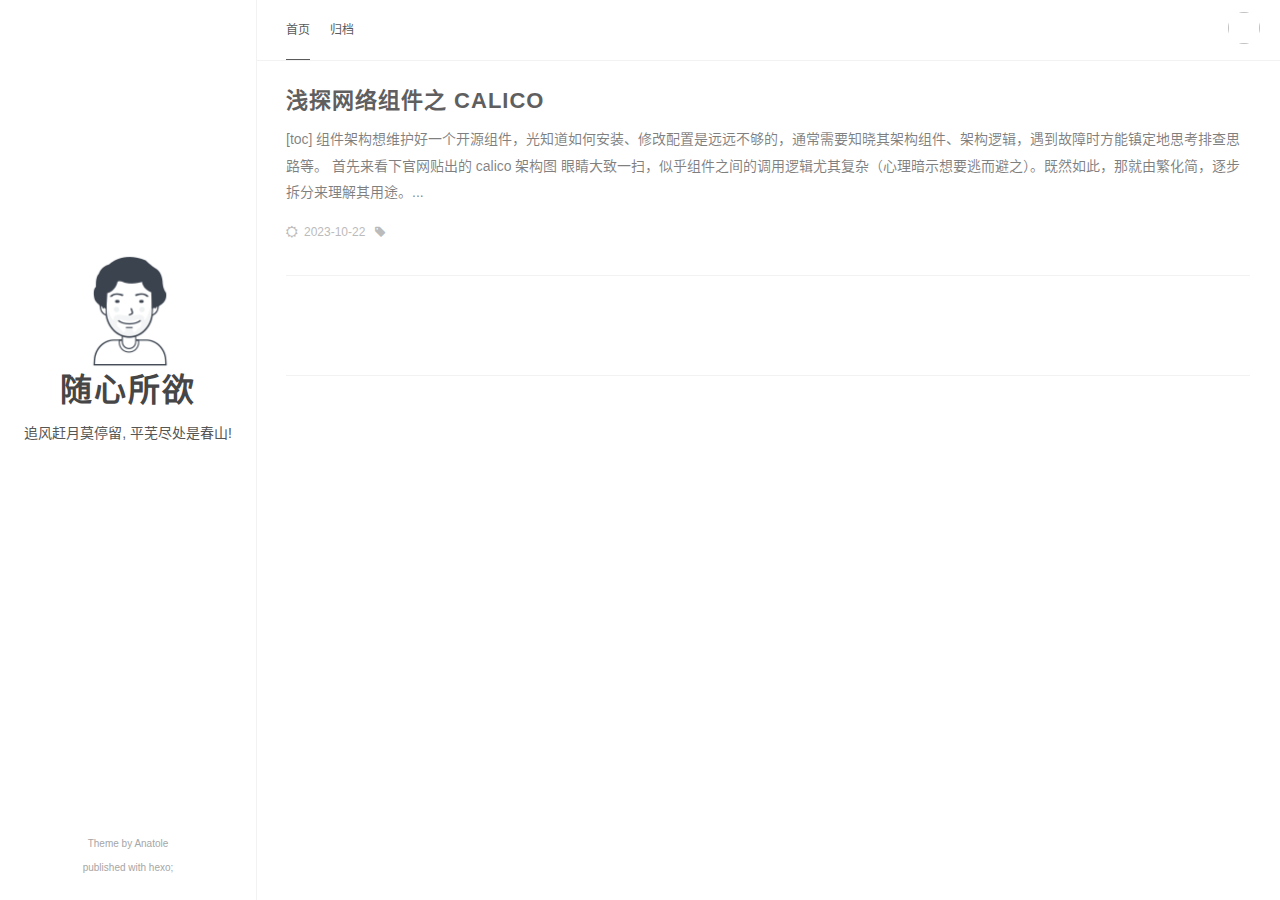
<file: index.html>
<!DOCTYPE html><html lang="zh-CN"><head><meta charset="utf-8"><meta name="X-UA-Compatible" content="IE=edge"><meta name="author" content="Author Name,hongqchen@outlook.com"><title>随心所欲</title><meta name="description" content="A Blog Powered By Hexo"><meta name="keywords" content="Hexo,HTML,CSS,android,Linux"><meta content="width=device-width, initial-scale=1.0, maximum-scale=1.0, user-scalable=0" name="viewport"><meta content="yes" name="apple-mobile-web-app-capable"><meta content="black" name="apple-mobile-web-app-status-bar-style"><meta content="telephone=no" name="format-detection"><meta name="renderer" content="webkit"><link rel="short icon" href="/images/favicon.png" type="image/x-icon"><link rel="stylesheet" href="/css/style.css"><link rel="stylesheet" href="/css/blog_basic.css"><link rel="stylesheet" href="/css/font-awesome.min.css"><link rel="alternate" type="application/atom+xml" title="ATOM 1.0" href="/atom.xml"><meta name="generator" content="Hexo 6.3.0"></head><body><div class="sidebar animated fadeInDown"><div class="logo-title"><div class="title"><img src="/images/logo@2x.png" style="width:127px;"><h3 title=""><a href="/">随心所欲</a></h3><div class="description"><p>追风赶月莫停留, 平芜尽处是春山!</p></div></div></div><ul class="social-links"></ul><div class="footer"><a target="_blank" href="/"><span>Theme by Anatole</span></a><div class="by_farbox"><a href="https://hexo.io/zh-cn/" target="_blank">published with hexo;</a></div></div></div><div class="main"><div class="page-top animated fadeInDown"><div class="nav"><li><a class="current" href="/">首页</a></li><li><a href="/archives">归档</a></li></div><div class="information"><div class="back_btn"><li><a class="fa fa-chevron-left" onclick="window.history.go(-1)" style="display:none;"> </a></li></div><div class="avatar"><img></div></div></div><div class="autopagerize_page_element"><div class="content"><div class="post animated fadeInDown"><div class="post-title"><h3><a href="/2023/10/22/%E6%B5%85%E6%8E%A2%E7%BD%91%E7%BB%9C%E7%BB%84%E4%BB%B6%E4%B9%8B%20calico/">浅探网络组件之 calico</a></h3></div><div class="post-content"><p>[toc]
组件架构想维护好一个开源组件，光知道如何安装、修改配置是远远不够的，通常需要知晓其架构组件、架构逻辑，遇到故障时方能镇定地思考排查思路等。
首先来看下官网贴出的 calico 架构图

眼睛大致一扫，似乎组件之间的调用逻辑尤其复杂（心理暗示想要逃而避之）。既然如此，那就由繁化简，逐步拆分来理解其用途。...</p></div><div class="post-footer"><div class="meta"><div class="info"><i class="fa fa-sun-o"></i><span class="date">2023-10-22</span><i class="fa fa-tag"></i></div></div></div></div><div class="pagination"><ul class="clearfix"></ul></div></div></div></div><script src="/js/jquery.js"></script><script src="/js/jquery-migrate-1.2.1.min.js"></script><script src="/js/jquery.appear.js"></script></body></html>
</file>
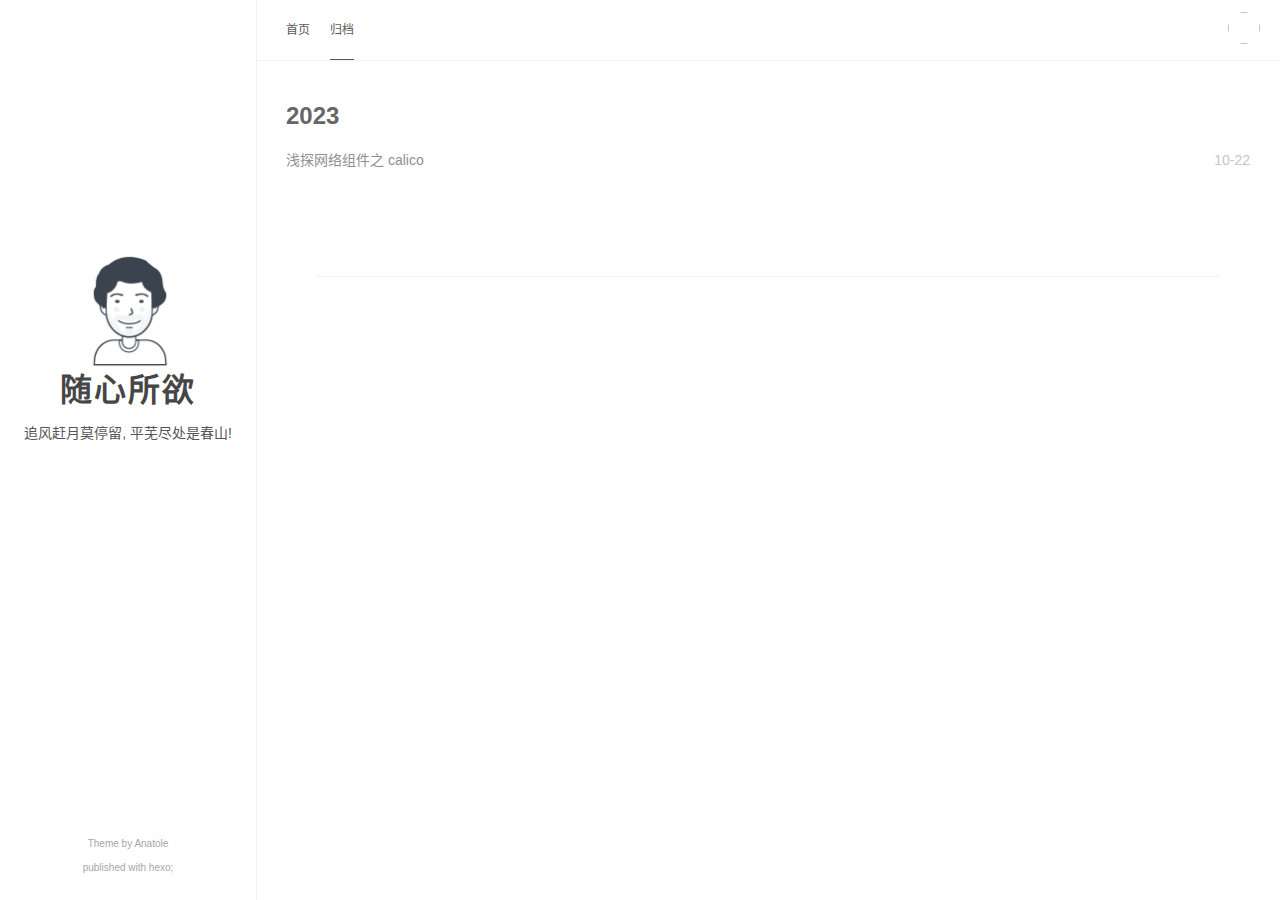
<file: archives/index.html>
<!DOCTYPE html><html lang="zh-CN"><head><meta charset="utf-8"><meta name="X-UA-Compatible" content="IE=edge"><meta name="author" content="Author Name,hongqchen@outlook.com"><title>归档 · 随心所欲</title><meta name="description" content="归档页面 - 随心所欲"><meta name="keywords" content="Hexo,HTML,CSS,android,Linux"><meta content="width=device-width, initial-scale=1.0, maximum-scale=1.0, user-scalable=0" name="viewport"><meta content="yes" name="apple-mobile-web-app-capable"><meta content="black" name="apple-mobile-web-app-status-bar-style"><meta content="telephone=no" name="format-detection"><meta name="renderer" content="webkit"><link rel="short icon" href="/images/favicon.png" type="image/x-icon"><link rel="stylesheet" href="/css/style.css"><link rel="stylesheet" href="/css/blog_basic.css"><link rel="stylesheet" href="/css/font-awesome.min.css"><link rel="alternate" type="application/atom+xml" title="ATOM 1.0" href="/atom.xml"><meta name="generator" content="Hexo 6.3.0"></head><body><div class="sidebar animated fadeInDown"><div class="logo-title"><div class="title"><img src="/images/logo@2x.png" style="width:127px;"><h3 title=""><a href="/">随心所欲</a></h3><div class="description"><p>追风赶月莫停留, 平芜尽处是春山!</p></div></div></div><ul class="social-links"></ul><div class="footer"><a target="_blank" href="/"><span>Theme by Anatole</span></a><div class="by_farbox"><a href="https://hexo.io/zh-cn/" target="_blank">published with hexo;</a></div></div></div><div class="main"><div class="page-top animated fadeInDown"><div class="nav"><li><a href="/">首页</a></li><li><a class="current" href="/archives">归档</a></li></div><div class="information"><div class="back_btn"><li><a class="fa fa-chevron-left" onclick="window.history.go(-1)" style="display:none;"> </a></li></div><div class="avatar"><img></div></div></div><div class="autopagerize_page_element"><div class="content"><div class="archive animated fadeInDown"><ul class="list-with-title"><div class="archive"><div class="listing-title">2023</div><ul class="listing"><div class="listing-item"><div class="listing-post"><a href="/2023/10/22/%E6%B5%85%E6%8E%A2%E7%BD%91%E7%BB%9C%E7%BB%84%E4%BB%B6%E4%B9%8B%20calico/" title="浅探网络组件之 calico">浅探网络组件之 calico</a><div class="post-time"><span class="date">10-22</span></div></div></div></div><div class="pagination"><ul class="clearfix"></ul></div></ul></div></div></div></div><script src="/js/jquery.js"></script><script src="/js/jquery-migrate-1.2.1.min.js"></script><script src="/js/jquery.appear.js"></script></body></html>
</file>
<file: css/style.css>
@charset "UTF-8";
html {
  background-color: #fff;
  -webkit-font-smoothing: antialiased;
}

body {
  color: rgba(0, 0, 0, 0.5);
  font-family: 'PingHei', 'PingFang SC', Helvetica Neue, 'Work Sans', 'Hiragino Sans GB', 'Microsoft YaHei', SimSun, sans-serif;
  font-size: 15px;
  width: 100%;
  margin: 0 auto 30px auto;
  background-color: #fff;
}

p {
  line-height: 1.9em;
  font-weight: 400;
  font-size: 14px;
}

a {
  text-decoration: none;
}

a:link, a:visited {
  opacity: 1;
  -webkit-transition: all .15s linear;
  -moz-transition: all .15s linear;
  -o-transition: all .15s linear;
  -ms-transition: all .15s linear;
  transition: all .15s linear;
  color: #424242;
}

a:hover, a:active {
  color: #4786D6;
}

/*basic styles ends*/
/*animation starts*/
.animated {
  -webkit-animation-fill-mode: both;
  -moz-animation-fill-mode: both;
  -ms-animation-fill-mode: both;
  -o-animation-fill-mode: both;
  animation-fill-mode: both;
  -webkit-animation-duration: 1s;
  -moz-animation-duration: 1s;
  -ms-animation-duration: 1s;
  -o-animation-duration: 1s;
  animation-duration: 1s;
}

.animated.hinge {
  -webkit-animation-duration: 1s;
  -moz-animation-duration: 1s;
  -ms-animation-duration: 1s;
  -o-animation-duration: 1s;
  animation-duration: 1s;
}

@-webkit-keyframes fadeInDown {
  0% {
    opacity: 0;
    -webkit-transform: translateY(-20px);
  }
  100% {
    opacity: 1;
    -webkit-transform: translateY(0);
  }
}
@-moz-keyframes fadeInDown {
  0% {
    opacity: 0;
    -moz-transform: translateY(-20px);
  }
  100% {
    opacity: 1;
    -moz-transform: translateY(0);
  }
}
@-o-keyframes fadeInDown {
  0% {
    opacity: 0;
    -o-transform: translateY(-20px);
  }
  100% {
    opacity: 1;
    -o-transform: translateY(0);
  }
}
@keyframes fadeInDown {
  0% {
    opacity: 0;
    transform: translateY(-20px);
  }
  100% {
    opacity: 1;
    transform: translateY(0);
  }
}
.fadeInDown {
  -webkit-animation-name: fadeInDown;
  -moz-animation-name: fadeInDown;
  -o-animation-name: fadeInDown;
  animation-name: fadeInDown;
}

/*animation ends*/
.content {
  height: auto;
  float: right;
  width: 80%;
  margin-top: 60px;
}

.page-top {
  width: 80%;
  position: fixed;
  right: 0;
  z-index: 3;
  background-color: #fff;
  height: 60px;
  border-bottom: 1px solid #f2f2f2;
}
.page-top .nav {
  list-style: none;
  padding: 18px 30px;
  float: left;
  font-size: 12px;
}
.page-top .nav li {
  position: relative;
  display: initial;
  padding-right: 20px;
}
.page-top .nav a {
  color: #5A5A5A;
}
.page-top .nav a:hover {
  color: #4786D6;
}
.page-top .nav a.current {
  color: #5A5A5A;
  padding-bottom: 22px;
  border-bottom: 1px solid #5A5A5A;
}
.page-top .information {
  float: right;
  padding-top: 12px;
  padding-right: 20px;
}
.page-top .information .avatar {
  float: right;
}
.page-top .information .avatar img {
  width: 32px;
  height: 32px;
  border-radius: 300px;
}
.page-top .information .back_btn {
  float: left;
  padding-top: 5px;
  margin-right: -10px;
}
.page-top .information .back_btn li {
  display: initial;
  padding-right: 40px;
}

.sidebar {
  width: 20%;
  -webkit-background-size: cover;
  background-size: cover;
  background-color: #fff;
  height: 100%;
  transition: 0.8s;
  top: 0;
  left: 0;
  position: fixed;
  z-index: 4;
  border-right: 1px solid #f2f2f2;
}
.sidebar .logo-title {
  text-align: center;
  padding-top: 240px;
}
.sidebar .logo-title .description {
  font-size: 14px;
  color: #565654;
}
.sidebar .logo-title .logo {
  margin: 0 auto;
}
.sidebar .logo-title .title h3 {
  text-transform: uppercase;
  font-size: 2rem;
  font-weight: bold;
  letter-spacing: 2px;
  line-height: 1;
  margin: 0;
}
.sidebar .logo-title .title a {
  text-decoration: none;
  color: #464646;
  font-size: 2rem;
  font-weight: bold;
}
.sidebar .social-links {
  list-style: none;
  padding: 0;
  font-size: 14px;
  text-align: center;
}
.sidebar .social-links i {
  margin-right: 3px;
}
.sidebar .social-links li {
  display: inline;
  padding: 0 4px;
  line-height: 0;
}
.sidebar .social-links a {
  color: #565654;
}
.sidebar .social-links a:hover {
  color: #4786D6;
}

.post {
  background-color: #FFF;
  margin: 30px;
}
.post .post-title h1 {
  text-transform: uppercase;
  font-size: 30px;
  letter-spacing: 5px;
  line-height: 1;
}
.post .post-title h2 {
  text-transform: uppercase;
  letter-spacing: 1px;
  font-size: 28px;
  line-height: 1;
  font-weight: 600;
  color: #5f5f5f;
}
.post .post-title h3 {
  text-transform: uppercase;
  letter-spacing: 1px;
  line-height: 1;
  font-weight: 600;
  color: #464646;
  font-size: 22px;
  margin: 0;
}
.post .post-title a {
  text-decoration: none;
  letter-spacing: 1px;
  color: #5f5f5f;
}
.post .post-title a:hover {
  text-decoration: underline;
}
.post .post-content a {
  text-decoration: none;
  letter-spacing: 1px;
  color: #4786D6;
}
.post .post-content a:hover {
  color: #2F69B3;
}
.post .post-content h3 {
  color: #5F5F5F;
  font-size: 22px;
  font-weight: 600;
}
.post .post-content h4 {
  color: #5F5F5F;
  font-size: 16px;
}
.post .post-footer {
  padding: 0 0 30px 0;
  border-bottom: 1px solid #f2f2f2;
}
.post .post-footer .meta {
  max-width: 100%;
  height: 25px;
  color: #bbbbbb;
}
.post .post-footer .meta .info {
  float: left;
  font-size: 12px;
}
.post .post-footer .meta .info .date {
  margin-right: 10px;
}
.post .post-footer .meta a {
  text-decoration: none;
  color: #bbbbbb;
  padding-right: 10px;
}
.post .post-footer .meta a:hover {
  color: #4786D6;
}
.post .post-footer .meta i {
  margin-right: 6px;
}
.post .post-footer .tags {
  padding-bottom: 15px;
  font-size: 13px;
}
.post .post-footer .tags ul {
  list-style-type: none;
  display: inline;
  margin: 0;
  padding: 0;
}
.post .post-footer .tags ul li {
  list-style-type: none;
  margin: 0;
  padding-right: 5px;
  display: inline;
}
.post .post-footer .tags a {
  text-decoration: none;
  color: rgba(0, 0, 0, 0.44);
  font-weight: 400;
}
.post .post-footer .tags a:hover {
  text-decoration: none;
}

.pagination {
  margin: 30px;
  padding: 0px 0 56px 0;
  border-bottom: 1px solid #f2f2f2;
}
.pagination ul {
  list-style: none;
  margin: 0;
  padding: 0;
  height: 13px;
}
.pagination ul li {
  margin: 0 2px 0 2px;
  display: inline;
  line-height: 1;
}
.pagination ul li a {
  text-decoration: none;
}
.pagination .pre {
  float: left;
}
.pagination .next {
  float: right;
}

.like-reblog-buttons {
  float: right;
}

.like-button {
  float: right;
  padding: 0 0 0 10px;
}

.reblog-button {
  float: right;
  padding: 0;
}

#install-btn {
  position: fixed;
  bottom: 0px;
  right: 6px;
}

#disqus_thread {
  margin: 30px;
  border-bottom: 1px solid #f2f2f2;
}

.footer {
  clear: both;
  text-align: center;
  font-size: 10px;
  margin: 0 auto;
  bottom: 0;
  position: absolute;
  width: 100%;
  padding-bottom: 20px;
  background: #fff;
}
.footer a {
  color: #A6A6A6;
}
.footer a:hover {
  color: #4786D6;
}

/*for archive*/
.archive {
  width: 100%;
}

.list-with-title {
  font-size: 14px;
  margin: 30px;
  padding: 0;
}
.list-with-title li {
  list-style-type: none;
  padding: 0;
}
.list-with-title .listing-title {
  font-size: 24px;
  color: #666666;
  font-weight: 600;
  line-height: 2.2em;
}
.list-with-title .listing {
  padding: 0;
}
.list-with-title .listing .listing-post {
  padding-bottom: 5px;
}
.list-with-title .listing .listing-post .post-time {
  float: right;
  color: #C5C5C5;
}
.list-with-title .listing .listing-post a {
  color: #8F8F8F;
}
.list-with-title .listing .listing-post a:hover {
  color: #4786D6;
}

/* share */
.share {
  margin: 0px 30px;
  display: inline-flex;
}

.evernote {
  width: 32px;
  height: 32px;
  border-radius: 300px;
  background-color: #3E3E3E;
  margin-right: 5px;
}
.evernote a {
  color: #fff;
  padding: 11px;
  font-size: 12px;
}
.evernote a:hover {
  color: #ED6243;
  padding: 11px;
}

.weibo {
  width: 32px;
  height: 32px;
  border-radius: 300px;
  background-color: #ED6243;
  margin-right: 5px;
}
.weibo a {
  color: #fff;
  padding: 9px;
}
.weibo a:hover {
  color: #BD4226;
}

.twitter {
  width: 32px;
  height: 32px;
  border-radius: 300px;
  background-color: #59C0FD;
  margin-right: 5px;
}
.twitter a {
  color: #fff;
  padding: 9px;
}
.twitter a:hover {
  color: #4B9ECE;
}

/* about */
.about {
  margin: 30px;
}
.about h3 {
  font-size: 22px;
}

/* links*/
.links {
  margin: 30px;
}
.links h3 {
  font-size: 22px;
}
.links a {
  cursor: pointer;
}

/* 评论样式 */
.comment-count {
  color: #666;
}

.tab-community {
  color: #666;
}

.read_more {
  font-size: 14px;
}

.back-button {
  padding-top: 30px;
  max-width: 100px;
  padding-left: 40px;
  float: left;
}

/* 默认评论样式 */
#fb_comments_container {
  margin: 30px;
}

/* 按钮样式 */
a.btn {
  color: #868686;
  font-weight: 400;
}

.btn {
  display: inline-block;
  position: relative;
  outline: 0;
  color: rgba(0, 0, 0, 0.44);
  background: transparent;
  font-size: 14px;
  text-align: center;
  text-decoration: none;
  cursor: pointer;
  border: 1px solid rgba(0, 0, 0, 0.15);
  white-space: nowrap;
  font-weight: 400;
  font-style: normal;
  border-radius: 999em;
}

.btn:hover {
  display: inline-block;
  position: relative;
  outline: 0px;
  color: #464545;
  background: transparent;
  font-size: 14px;
  text-align: center;
  text-decoration: none;
  cursor: pointer;
  border: 1px solid #464545;
  white-space: nowrap;
  font-weight: 400;
  font-style: normal;
  border-radius: 999em;
}

[role="back"] {
  padding: 0.5em 1.25em;
  line-height: 1.666em;
}

[role="home"] {
  padding: 0.5em 1.25em;
  line-height: 1.666em;
}

[role="navigation"] {
  padding: 0.5em 1.25em;
  line-height: 1.666em;
}

[role="tags"] {
  padding: 6px 12px;
}

/* Menu样式 */
.menu {
  float: right;
  padding-top: 30px;
}
.menu .btn-down {
  margin: 0px;
}
.menu .btn-down li {
  list-style: none;
  width: 100px;
}
.menu .btn-down li a {
  display: inline-block;
  position: relative;
  padding: 0.5em 1.25em;
  outline: 0;
  color: rgba(0, 0, 0, 0.44);
  background: transparent;
  font-size: 14px;
  text-align: center;
  text-decoration: none;
  cursor: pointer;
  border: 1px solid rgba(0, 0, 0, 0.15);
  white-space: nowrap;
  font-weight: 400;
  font-style: normal;
  border-radius: 999em;
  margin-top: 5px;
}
.menu .btn-down li a:hover {
  position: relative;
  padding: 0.5em 1.25em;
  outline: 0;
  color: #fff;
  background: #3CBD10;
  font-size: 14px;
  text-align: center;
  text-decoration: none;
  cursor: pointer;
  border: 1px solid rgba(0, 0, 0, 0.15);
  white-space: nowrap;
  font-weight: 400;
  font-style: normal;
  border-radius: 999em;
  margin-top: 5px;
}
.menu .btn-down div {
  position: absolute;
  visibility: hidden;
  width: 100px;
  float: right;
}

.page_404 {
  text-align: center;
  padding-top: 50px;
}

@media screen and (max-width: 960px) {
  .sidebar {
    width: 100%;
    position: absolute;
    border-right: none;
    z-index: 1;
  }
  .sidebar .logo-title {
    padding-top: 120px;
  }
  .sidebar .logo-title .title img {
    width: 100px;
  }
  .sidebar .logo-title .title h3 {
    font-size: 20px;
  }

  .page-top {
    width: 100%;
  }

  .post-title h3 {
    line-height: 1.6;
  }

  .content {
    margin-top: 420px;
    width: 100%;
    z-index: 2;
    position: absolute;
  }

  .footer {
    display: none;
  }

  .share {
    display: grid;
  }
}
</file>
<file: css/blog_basic.css>
.post-content .tip {
  position: relative;
  margin: 2em 0;
  padding: 12px 24px 12px 30px;
  border-left: 4px solid #f66;
  border-top-right-radius: 2px;
  border-bottom-right-radius: 2px;
  background-color: #f8f8f8
}

.post-content .tip br {
  /**display: none**/
}

.post-content .tip:before {
  position: absolute;
  top: 14px;
  left: -12px;
  content: "!";
  width: 20px;
  height: 20px;
  border-radius: 100%;
  color: #fff;
  font-size: 14px;
  line-height: 20px;
  font-weight: bold;
  text-align: center;
  background-color: #f66;
  font-family: 'Dosis', 'Source Sans Pro', 'Helvetica Neue', Arial, sans-serif
}

.content > .post > .post-content > p {
  word-wrap: break-word;
  word-break: break-all;
}

#ds-thread,#disqus_thread,#cloud-tie-wrapper {
  margin: 0 30px!important
}

pre {
  font-size: 0.8em!important;
  background-color: #f8f8f8!important;
  font-family: 'Roboto Mono','Lucida Console','Trebuchet MS','Courier New', Monaco, courier,'PingFang SC','Hiragino Sans GB','Microsoft Jhenghei','Microsoft YaHei', monospace!important
}

figure.highlight {
  position: relative!important;
  margin: 1em 0!important;
  border-radius: 2px!important;
  line-height: 1.1em!important;
  background-color: #f8f8f8!important;
  overflow-x: auto!important
}

figure.highlight table,figure.highlight tr,figure.highlight td {
  width: 100%!important;
  border-collapse: collapse!important;
  padding: 0!important;
  margin: 0!important
}

figure.highlight .gutter {
  display: none!important
}

figure.highlight .code pre {
  padding: 1.2em 1.4em!important;
  line-height: 1.5em!important;
  margin: 0!important
}

figure.highlight.html .code:after,figure.highlight.js .code:after,figure.highlight.bash .code:after,figure.highlight.css .code:after,figure.highlight.scss .code:after,figure.highlight.diff .code:after,figure.highlight.java .code:after,figure.highlight.xml .code:after,figure.highlight.python .code:after,figure.highlight.json .code:after,figure.highlight.swift .code:after,figure.highlight.ruby .code:after,figure.highlight.perl .code:after,figure.highlight.php .code:after,figure.highlight.c .code:after,figure.highlight.cpp .code:after {
  position: absolute!important;
  top: 0!important;
  right: 0!important;
  color: #ccc!important;
  text-align: right!important;
  font-size: 0.75em!important;
  padding: 5px 10px 0!important;
  line-height: 15px!important;
  height: 15px!important;
  font-weight: 600!important
}

figure.highlight.html .code:after {
  content: "HTML"
}

figure.highlight.js .code:after {
  content: "JS"
}

figure.highlight.bash .code:after {
  content: "BASH"
}

figure.highlight.css .code:after {
  content: "CSS"
}

figure.highlight.scss .code:after {
  content: "SCSS"
}

figure.highlight.diff .code:after {
  content: "DIFF"
}

figure.highlight.java .code:after {
  content: "JAVA"
}

figure.highlight.xml .code:after {
  content: "XML"
}

figure.highlight.python .code:after {
  content: "PYTHON"
}

figure.highlight.json .code:after {
  content: "JSON"
}

figure.highlight.swift .code:after {
  content: "SWIFT"
}

figure.highlight.ruby .code:after {
  content: "RUBY"
}

figure.highlight.perl .code:after {
  content: "PERL"
}

figure.highlight.php .code:after {
  content: "PHP"
}

figure.highlight.c .code:after {
  content: "C"
}

figure.highlight.java .code:after {
  content: "JAVA"
}

figure.highlight.cpp .code:after {
  content: "CPP"
}

figure.highlight.cpp .code:after {
  content: 'C++'
}

pre {
  color: #525252!important
}

pre .function .keyword,pre .constant {
  color: #0092db!important
}

pre .keyword,pre .attribute {
  color: #e96900!important
}

pre .number,pre .literal {
  color: #ae81ff!important
}

pre .tag,pre .tag .title,pre .change,pre .winutils,pre .flow,pre .lisp .title,pre .clojure .built_in,pre .nginx .title,pre .tex .special {
  color: #2973b7!important
}

pre .symbol,pre .symbol .string,pre .value,pre .regexp {
  color: #42b983!important
}

pre .title {
  color: #83B917!important
}

pre .tag .value,pre .string,pre .subst,pre .haskell .type,pre .preprocessor,pre .ruby .class .parent,pre .built_in,pre .sql .aggregate,pre .django .template_tag,pre .django .variable,pre .smalltalk .class,pre .javadoc,pre .django .filter .argument,pre .smalltalk .localvars,pre .smalltalk .array,pre .attr_selector,pre .pseudo,pre .addition,pre .stream,pre .envvar,pre .apache .tag,pre .apache .cbracket,pre .tex .command,pre .prompt {
  color: #42b983!important
}

pre .comment,pre .java .annotation,pre .python .decorator,pre .template_comment,pre .pi,pre .doctype,pre .shebang,pre .apache .sqbracket,pre .tex .formula {
  color: #b3b3b3!important
}

pre .deletion {
  color: #BA4545!important
}

pre .coffeescript .javascript,pre .javascript .xml,pre .tex .formula,pre .xml .javascript,pre .xml .vbscript,pre .xml .css,pre .xml .cdata {
  opacity: 0.5!important
}

html {
  height: 100%;
  max-height: 100%;
  padding: 0;
  margin: 0; }

  body {
    padding: 0;
    margin: 0;
    line-height: 1.6em; }

    .clear {
      clear: both;
      display: block;
      overflow: hidden;
      visibility: hidden;
      width: 0;
      height: 0; }

      h1, h2, h3, h4, h5, h6 {
        text-rendering: optimizeLegibility;
        line-height: 1;
        margin: 2rem 0; }

        h1 {
          font-size: 2.1rem;
          line-height: 1.2em; }

          h2 {
            font-size: 1.9rem;
            line-height: 1.2em; }

            h3 {
              font-size: 1.75rem; }

              h4 {
                font-size: 1.3rem; }

                h5 {
                  font-size: 1.3rem; }

                  h6 {
                    font-size: 1.3rem; }

                    img {
                      max-width: 100%;
                      height: auto; }

                      p, ul, ol, dl {
                        margin: 1em 0; }

                        ol ol, ul ul, ul ol, ol ul {
                          margin: 0.4em 0; }

                          ul p, ol p, li p, .content li p, blockquote p, .content blockquote p,
                          .post blockquote p, .post li p {
                            margin: 0;
                            overflow: visible; }

                            a img {
                              border: none; }

dl dt {
  float: left;
  width: 180px;
  overflow: hidden;
  clear: left;
  text-align: right;
  text-overflow: ellipsis;
  white-space: nowrap;
  font-weight: bold;
  margin-bottom: 1em; }

  dl dd {
    margin-left: 200px;
    margin-bottom: 1em; }

    hr {
      display: block;
      height: 1px;
      border: 0;
      border-top: 1px solid #efefef;
      margin: 3.2em 0;
      padding: 0; }

      blockquote {
        box-sizing: border-box;
        margin: 1.6em 0 1.6em -2.2em;
        padding: 0 0 0 1.6em;
        border-left: #4a4a4a 0.4em solid; }

        blockquote p {
          margin: 0.8em 0; }

          blockquote small {
            display: inline-block;
            margin: 0.8em 0 0.8em 1.5em;
            font-size: 0.9em;
            color: #ccc; }

            blockquote small:before {
              content: '\2014 \00A0'; }

              blockquote cite {
                font-weight: bold; }

                blockquote cite a {
                  font-weight: normal; }

                  mark {
                    background-color: #ffc336; }

                    code, tt {
                      padding: 1px 3px;
                      font-family: Inconsolata, monospace, sans-serif;
                      font-size: 0.85em;
                      white-space: pre-wrap;
                      border: 1px solid #E3EDF3;
                      background: #f7f7f9;
                      color: #d14;
                      border-radius: 2px; }
/**
                      pre {
                        -moz-box-sizing: border-box;
                        box-sizing: border-box;
                        margin: 1.6em 0;
                        border: 1px solid #E3EDF3;
                        width: 100%;
                        padding: 10px;
                        font-family: Inconsolata, monospace, sans-serif;
                        font-size: 0.9em;
                        white-space: pre;
                        overflow: auto;
                        background: #F7FAFB;
                        border-radius: 3px; }

                        pre code, tt {
                          font-size: inherit;
                          white-space: -moz-pre-wrap;
                          white-space: pre-wrap;
                          background: transparent;
                          border: none;
                          color: #333;
                          padding: 0; }

                          kbd {
                            display: inline-block;
                            margin-bottom: 0.4em;
                            padding: 1px 8px;
                            border: #ccc 1px solid;
                            color: #666;
                            text-shadow: #fff 0 1px 0;
                            font-size: 0.9em;
                            font-weight: bold;
                            background: #f4f4f4;
                            border-radius: 4px;
                            box-shadow: 0 1px 0 rgba(0, 0, 0, 0.2), 0 1px 0 0 white inset; }

                            table {
                              -moz-box-sizing: border-box;
                              box-sizing: border-box;
                              margin: 1em 0;
                              width: 100%;
                              max-width: 100%;
                              border-width: 1px;
                              border-style: solid;
                              background-color: transparent; }

                              table, table tr, table tr td, table tr th {
                                border-color: #e5e5e5; }

                                table th {
                                  color: #666666;
                                  background-color: #fdfdfd; }

                                  tr th {
                                    border-bottom-width: 1px;
                                    border-bottom-style: solid;
                                    text-align: left; }

                                    tr th, tr td {
                                      padding: 5px 20px;
                                      border-right: 1px solid;
                                      font-size: 1rem; }

                                      tr th:last-child, tr td:last-child {
                                        border-right: 0px; }

                                        table th {
                                          font-weight: bold; }

                                          table tbody > tr:nth-child(odd) > td, table tbody > tr:nth-child(odd) > th {
                                            background-color: #f9f9f9; }

                                            .gist {
                                              font-size: 12px; }
                                              .gist table {
                                                margin: 0;
                                                width: auto; }
                                                .gist table pre {
                                                  font-size: 12px; }
                                                  .gist table .line-numbers {
                                                    font-size: 12px; }
**/

.toc {
  border: 1px solid #f0f0f0;
  margin-bottom: 20px;
  padding: 10px 30px; }

  #fb_comments_container {
    overflow: hidden;
    margin: 0 auto; }
    #fb_comments_container #fb_comments {
      list-style-type: none;
      padding: 0; }
      #fb_comments_container #fb_comments h1 {
        font-size: 1.3em; }
        #fb_comments_container #fb_comments h2 {
          font-size: 1.2em; }
          #fb_comments_container #fb_comments h3 {
            font-size: 1.1em; }
            #fb_comments_container #fb_comments h4, #fb_comments_container #fb_comments h5,
            #fb_comments_container #fb_comments h6 {
              font-size: 1.05em; }
              #fb_comments_container #fb_comments .comment {
                position: relative;
                padding: 25px 0;
                border-bottom: 1px solid rgba(150, 150, 150, 0.2);
                *border-bottom: 1px solid #f0f0f0; }
                #fb_comments_container #fb_comments .comment .avatar {
                  position: absolute;
                  top: 25px;
                  left: 0;
                  width: 50px;
                  float: left; }
                  #fb_comments_container #fb_comments .comment .avatar img {
                    width: 48px;
                    border: none;
                    border-radius: 5px;
                    margin: 0; }
                #fb_comments_container #fb_comments .comment .comment_body,
                #fb_comments_container #fb_comments .comment .c_content {
                  margin-left: 70px;
                  display: block; }
                  #fb_comments_container #fb_comments .comment .comment_body p,
                  #fb_comments_container #fb_comments .comment .c_content p {
                    margin: 5px 0 15px 0;
                    padding: 0;
                    line-height: 1.8; }
                    #fb_comments_container #fb_comments .comment .comment_body .author,
                    #fb_comments_container #fb_comments .comment .c_content .author {
                      line-height: 1.5em;
                      margin: 0;
                      padding: 0; }
                      #fb_comments_container #fb_comments .comment .comment_body .author b,
                      #fb_comments_container #fb_comments .comment .c_content .author b {
                        color: #555; }
                        #fb_comments_container #fb_comments .comment .comment_body .author small,
                        #fb_comments_container #fb_comments .comment .c_content .author small {
                          font-weight: normal;
                          padding-left: 10px;
                          font-size: 0.7em;
                          color: #666; }

#fb_new_comment {
  padding-bottom: 50px; }
  #fb_new_comment textarea {
    border-radius: 5px;
    height: 80px;
    width: 98%;
    padding: 5px;
    font-size: 1em;
    border: 1px solid rgba(150, 150, 150, 0.5);
    *border: 1px solid #a8a8a8;
    line-height: 1.5; }
    #fb_new_comment .comment_error {
      color: red;
      text-align: center;
      display: block;
      font-size: 0.8em;
      padding-top: 1em; }
      #fb_new_comment .c_button:hover {
        background: #E60900;
        color: #fff;
        text-decoration: none; }
        #fb_new_comment .c_button, #fb_new_comment #c_submit {
          cursor: pointer;
          font-family: "Hiragino Sans GB", "Microsoft YaHei", sans-serif;
          font-size: 1em;
          line-height: 1.3em;
          letter-spacing: 1px;
          border-radius: 5px;
          padding: 5px 5px 2px 5px; }
          #fb_new_comment .input_body {
            margin-top: 10px; }
            #fb_new_comment .input_body ul {
              list-style: none;
              padding: 5px 0;
              margin: auto 0; }
              #fb_new_comment .input_body ul li {
                float: left;
                margin-right: 2.2%;
                *margin-right: 22px; }
                #fb_new_comment .input_body ul li label {
                  line-height: 1em; }
                  #fb_new_comment .input_body ul li input {
                    border-radius: 5px;
                    border: 1px solid #ddd;
                    padding: 5px;
                    background: rgba(255, 255, 255, 0.5);
                    margin: 0 0 10px 0; }

#SwfStore_farbox_0 {
  height: 0;
  overflow: hidden; }

  @media screen and (max-width: 320px) {
    #fb_comments .c_content, #fb_comments .comment_body {
      margin-left: 57px;   }
}
</file>
